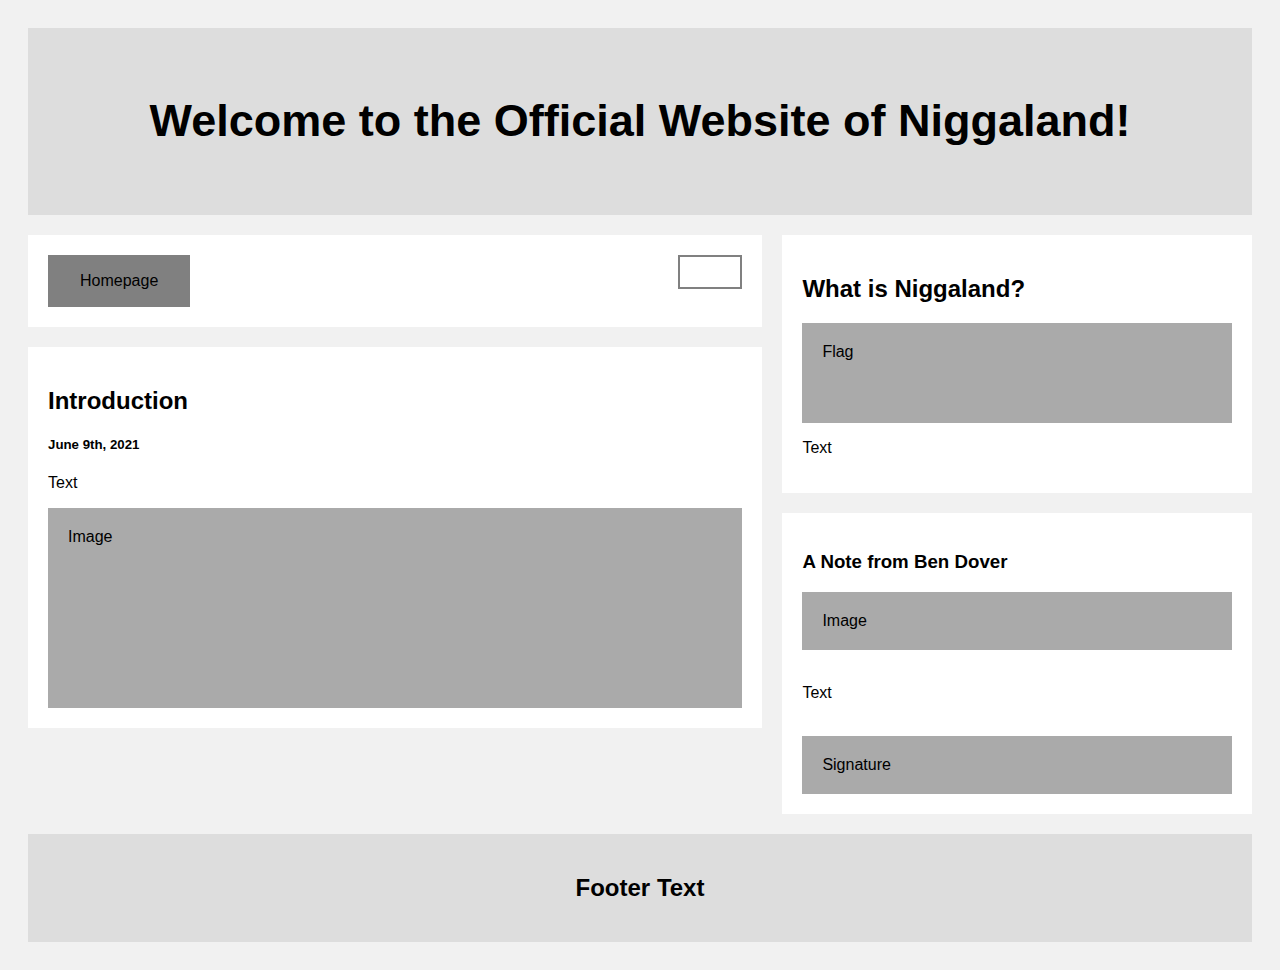
<file: citizens.html>
<!DOCTYPE html>
<html>

	<head>
		<title>Official Website of Niggaland</title>
		<meta name="viewport" content="width=device-width, initial-scale=1">
		<link rel="stylesheet" href="css/page1.css">
		<link rel="stylesheet" href="css/navbar.css">
	</head>

	<body>

	<script>
	function myFunction() {
	  var x = document.getElementById("myTopnav");
	  if (x.className === "topnav") {
		x.className += " responsive";
	  } else {
		x.className = "topnav";
	  }
	}
	</script>
	
	<div class="header">
	  <h2>Welcome to the Official Website of Niggaland!</h2>
	</div>

	<div class="row">
	
	  <div class="leftcolumn">
	  
		<div class="card">
		
		  <div class="topnav" id="myTopnav">
				<a href="index.html" class="active">Homepage</a>
				<a href="geography.html">Geography</a>
				<a href="citizens.html">Citizens</a>
				<a href="politics.html">Politics</a>
				<a href="history.html">History</a>
				<a href="culture.html">Culture</a>
				<a href="economyAndMilitary.html">Economy/Military</a>
				<a href="forum.html">Forum</a>
				<a href="javascript:void(0);" class="icon" onclick="myFunction()"><i class="fa fa-bars"></i></a>
			</div>

		</div>
		
		<div class="card">
		  <h2>Introduction</h2>
		  <h5>June 9th, 2021</h5>
		  <p>Text</p>
		  <div class="fakeimg" style="height:200px;">Image</div>
		</div>
		
	  </div>
	  
	  <div class="rightcolumn">
	  
		<div class="card">
		  <h2>What is Niggaland?</h2>
		  <div class="fakeimg" style="height:100px;">Flag</div>
		  <p>Text</p>
		</div>
		
		<div class="card">
		  <h3>A Note from Ben Dover</h3>
		  <div class="fakeimg">Image</div><br>
		  <p>Text</p><br>
		  <div class="fakeimg">Signature</div>
		</div>
	  </div>
	  
	</div>

	<div class="footer">
	  <h2>Footer Text</h2>
	</div>

	</body>
	
</html>
</file>
<file: css/page1.css>
* {
  box-sizing: border-box;
}

/* Add a gray background color with some padding */
body {
  font-family: Arial;
  padding: 20px;
  background: #f1f1f1;
}

/* Header/Blog Title */
.header {
  padding: 30px;
  font-size: 30px;
  background: #ddd;
  text-align: center;
}

/* Create two unequal columns that floats next to each other */
/* Left column */
.leftcolumn {   
  float: left;
  width: 60%;
}

/* Right column */
.rightcolumn {
  float: left;
  width: 40%;
  padding-left: 20px;
}

/* Fake image */
.fakeimg {
  background-color: #aaa;
  width: 100%;
  padding: 20px;
}

/* Add a card effect for articles */
.card {
   background-color: white;
   padding: 20px;
   margin-top: 20px;
}

/* Clear floats after the columns */
.row:after {
  content: "";
  display: table;
  clear: both;
}

/* Footer */
.footer {
  padding: 20px;
  text-align: center;
  background: #ddd;
  margin-top: 20px;
}

/* Responsive layout - when the screen is less than 800px wide, make the two columns stack on top of each other instead of next to each other */
@media screen and (max-width: 800px) {
  .leftcolumn, .rightcolumn {   
    width: 100%;
    padding: 0;
  }
}
</file>
<file: css/navbar.css>
.topnav {
	overflow: hidden;
	margin: 0;
}

.topnav a {
	border: 2px solid grey;
	float: left;
	  display: block;
	  color: black;
	  text-align: center;
	  padding: 15px 30px;
	  text-decoration: none;
}

.topnav a:hover {
  background-color: lightgreen;
}

.topnav a.active {
  background-color: grey;
}

.topnav .icon {
  display: none;
}

@media screen and (max-width: 1900px) {
  .topnav a:not(:first-child) {display: none;}
  .topnav a.icon {
    float: right;
    display: block;
  }
}

@media screen and (max-width: 1900px) {
  .topnav.responsive {position: relative;}
  .topnav.responsive .icon {
    position: absolute;
    right: 0;
    top: 0;
  }
  .topnav.responsive a {
    float: none;
    display: block;
    text-align: left;
  }
}
</file>
